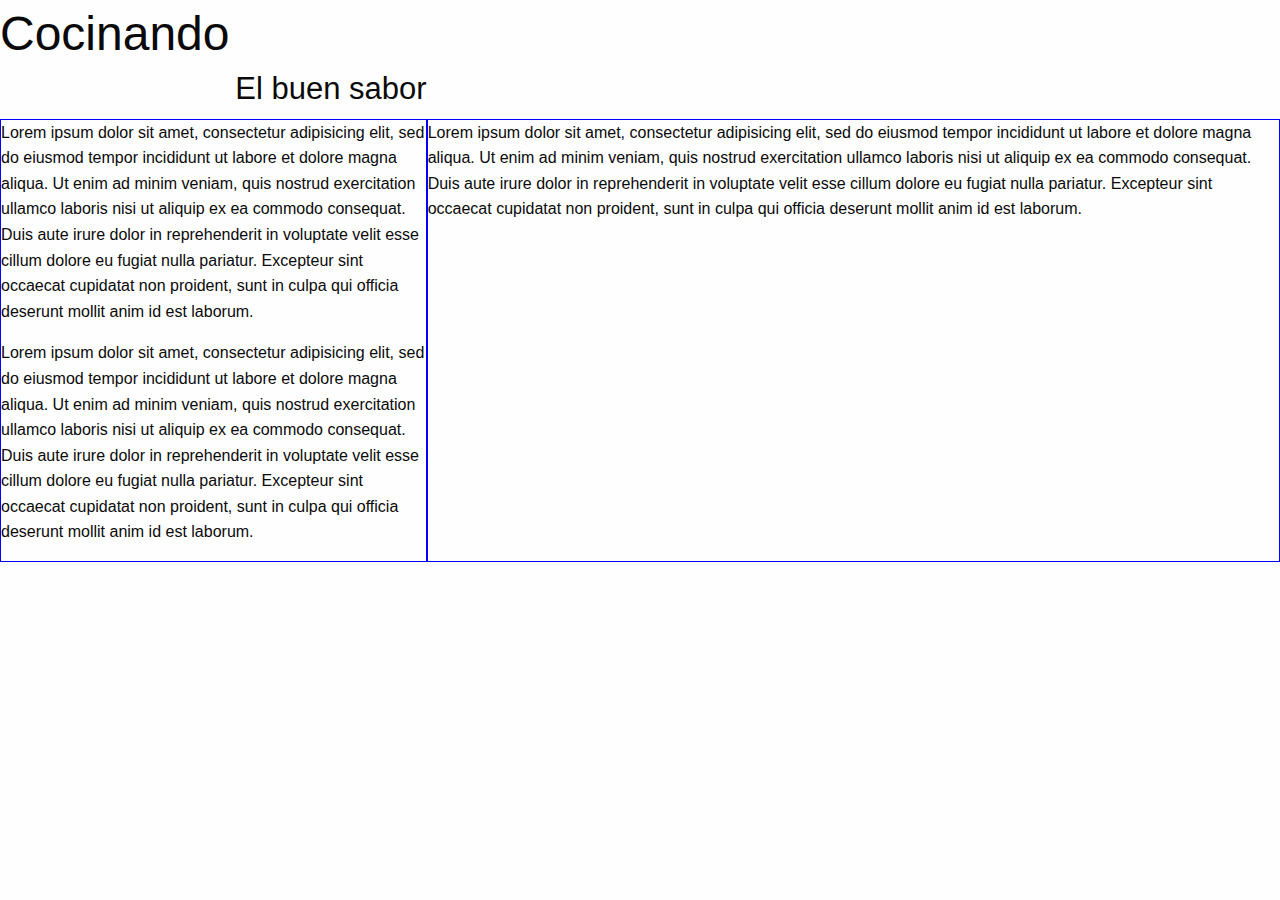
<file: Blog de gastronomia/index.html>
<!doctype html>
<html class="no-js" lang="en" dir="ltr">
  <head>
    <meta charset="utf-8">
    <meta http-equiv="x-ua-compatible" content="ie=edge">
    <meta name="viewport" content="width=device-width, initial-scale=1.0">
    <title>Blog de Gastronomía</title>
    <link rel="stylesheet" href="css/foundation.css">
    <link rel="stylesheet" href="css/app.css">
  </head>
  <body>
    <div class="grid-container fluid">

      <header class="grid-x grid-padding-x">
          <div class="small-6 medium-6 large-4 cells">
              <h1>Cocinando</h1>
              <div class="grid-x align-right">
                <div class="large-12 cells text-right">
                  <h3>El buen sabor</h3>
                </div>
            </div>
        </div>
      </header>

      <div class="grid-x grid-padding-x">
        <aside class="small-6 medium-6 large-4 cells bordes1 grid-y padding-x margin-y">
              <p>Lorem ipsum dolor sit amet, consectetur adipisicing elit, sed do eiusmod tempor incididunt ut labore et dolore magna aliqua. Ut enim ad minim veniam, quis nostrud exercitation ullamco laboris nisi ut aliquip ex ea commodo consequat. Duis aute irure dolor in reprehenderit in voluptate velit esse cillum dolore eu fugiat nulla pariatur. Excepteur sint occaecat cupidatat non proident, sunt in culpa qui officia deserunt mollit anim id est laborum.</p>
              <p>Lorem ipsum dolor sit amet, consectetur adipisicing elit, sed do eiusmod tempor incididunt ut labore et dolore magna aliqua. Ut enim ad minim veniam, quis nostrud exercitation ullamco laboris nisi ut aliquip ex ea commodo consequat. Duis aute irure dolor in reprehenderit in voluptate velit esse cillum dolore eu fugiat nulla pariatur. Excepteur sint occaecat cupidatat non proident, sunt in culpa qui officia deserunt mollit anim id est laborum.</p>  
        </aside>
        <div class="small-6 medium-6 large-8 cells bordes1">
          <p>Lorem ipsum dolor sit amet, consectetur adipisicing elit, sed do eiusmod tempor incididunt ut labore et dolore magna aliqua. Ut enim ad minim veniam, quis nostrud exercitation ullamco laboris nisi ut aliquip ex ea commodo consequat. Duis aute irure dolor in reprehenderit in voluptate velit esse cillum dolore eu fugiat nulla pariatur. Excepteur sint occaecat cupidatat non proident, sunt in culpa qui officia deserunt mollit anim id est laborum.</p>
        </div>
      </div>


    </div>

    <script src="js/vendor/jquery.js"></script>
    <script src="js/vendor/what-input.js"></script>
    <script src="js/vendor/foundation.js"></script>
    <script src="js/app.js"></script>
  </body>
</html>
</file>
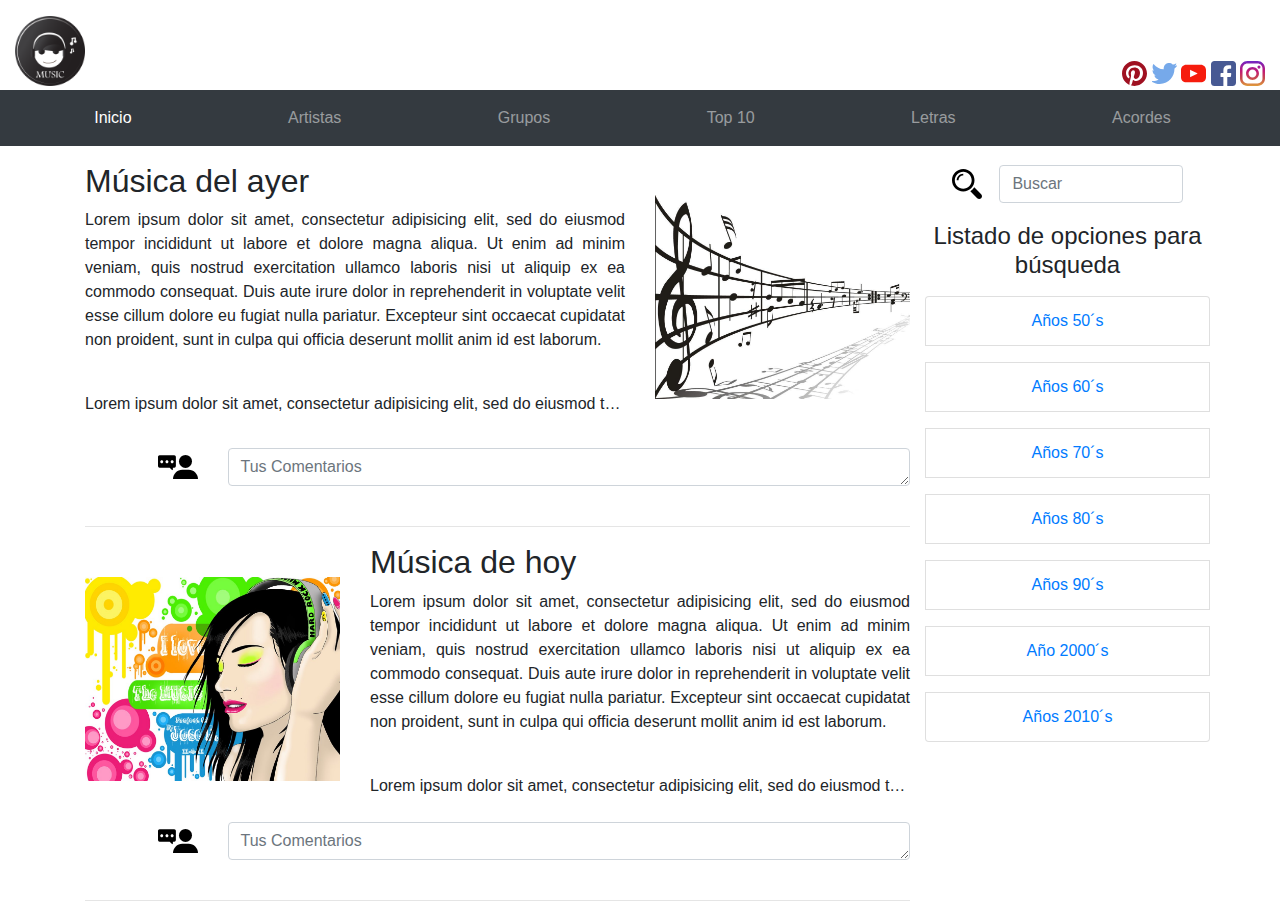
<file: Blog de Musica/index.html>
<!DOCTYPE html>
<html lang="en">
  <head>
    <meta charset="utf-8">
    <meta name="viewport" content="width=device-width, initial-scale=1, shrink-to-fit=no">
    <title></title>
    <link rel="stylesheet" href="css/bootstrap.min.css">
    <link rel="stylesheet" href="css/estilos.css">
  </head>
  <body>
    <header>
    <div class="container-fluid">
      <div class="row d-flex flex-nowrap align-items-end mt-3 ">
        <div class="col-4 ">
          <a href="#"><img src="img/logo.png" class="img-fluid imglogo"></a>
        </div>
        <div class="col-8 text-right ">
          <a href="#"><img src="img/redes1.svg" class="img-fluid redes"></a>
          <a href="#"><img src="img/redes2.svg" class="img-fluid redes"></a>
          <a href="#"><img src="img/redes3.svg" class="img-fluid redes"></a>
          <a href="#"><img src="img/redes4.svg" class="img-fluid redes"></a>
          <a href="#"><img src="img/redes5.svg" class="img-fluid redes"></a>
        </div>
      </div>
    </div>
    </header>
    <nav class="navbar navbar-expand-md navbar-dark bg-dark mt-1 sticky-top">
      <button class="navbar-toggler ml-auto" type="button" data-toggle="collapse" data-target="#navbarNavAltMarkup" aria-controls="navbarNavAltMarkup" aria-expanded="false" aria-label="Toggle navigation">
        <span class="navbar-toggler-icon"></span>
      </button>
      <div class="collapse navbar-collapse" id="navbarNavAltMarkup">
        <div class="col-12 text-center justify-content-around navbar-nav">
          <a class="nav-item nav-link active" href="#">Inicio</a>
          <a class="nav-item nav-link" href="#">Artistas</a>
          <a class="nav-item nav-link" href="#">Grupos</a>
          <a class="nav-item nav-link" href="#">Top 10</a>
          <a class="nav-item nav-link" href="#">Letras</a>
          <a class="nav-item nav-link" href="#">Acordes</a>
        </div>
      </div>
    </nav>

    <div class="container">
    <div class="row mt-3"> <!--Incluye section y aside-->
      <section class="col-12 col-md-9">
        <div class="row justify-content-center align-items-center"> <!--Inicio Post 1-->
          <div class="col-12 col-md-8 text-justify">
            <h2>Música del ayer</h2>
            <p>Lorem ipsum dolor sit amet, consectetur adipisicing elit, sed do eiusmod tempor incididunt ut labore et dolore magna aliqua. Ut enim ad minim veniam, quis nostrud exercitation ullamco laboris nisi ut aliquip ex ea commodo consequat. Duis aute irure dolor in reprehenderit in voluptate velit esse cillum dolore eu fugiat nulla pariatur. Excepteur sint occaecat cupidatat non proident, sunt in culpa qui officia deserunt mollit anim id est laborum.</p>
            <br>
            <p class="text-truncate">Lorem ipsum dolor sit amet, consectetur adipisicing elit, sed do eiusmod tempor incididunt ut labore et dolore magna aliqua. Ut enim ad minim veniam, quis nostrud exercitation ullamco laboris nisi ut aliquip ex ea commodo consequat. Duis aute irure dolor in reprehenderit in voluptate velit esse cillum dolore eu fugiat nulla pariatur. Excepteur sint occaecat cupidatat non proident, sunt in culpa qui officia deserunt mollit anim id est laborum.</p>
          </div>
          <div class="col-12 col-md-4">
            <img src="img/img_der.jpg" class="img-fluid">
          </div>
        </div>

        <div class="row aling-items-center justify-content-center mt-2"> <!--Inicio Formulario-->
          <div class="col-12">
            <form>
              <div class="form-group row align-items-center justify-content-center">
                <label for="colFormLabel" class="col-2 col-form-label text-right"><img src="img/icon_comentario.svg" class="img-fluid iconcoment"></label>
                <div class="col-10">
                  <textarea  class="form-control aling-items-center" id="colFormLabel" rows="1" placeholder="Tus Comentarios" ></textarea>
                </div>
              </div>
            </form>
          </div>
        </div> <!--Fin de formulario y Post 1-->
        <hr>

        <div class="row justify-content-center align-items-center"><!--Inicip Post 2-->
          <div class="col-12 col-md-4">
            <img src="img/img_izq.jpg" class="img-fluid">
          </div>
          <div class="col-12 col-md-8 text-justify">
            <h2>Música de hoy</h2>
            <p>Lorem ipsum dolor sit amet, consectetur adipisicing elit, sed do eiusmod tempor incididunt ut labore et dolore magna aliqua. Ut enim ad minim veniam, quis nostrud exercitation ullamco laboris nisi ut aliquip ex ea commodo consequat. Duis aute irure dolor in reprehenderit in voluptate velit esse cillum dolore eu fugiat nulla pariatur. Excepteur sint occaecat cupidatat non proident, sunt in culpa qui officia deserunt mollit anim id est laborum.</p>
            <br>
            <p class="text-truncate">Lorem ipsum dolor sit amet, consectetur adipisicing elit, sed do eiusmod tempor incididunt ut labore et dolore magna aliqua. Ut enim ad minim veniam, quis nostrud exercitation ullamco laboris nisi ut aliquip ex ea commodo consequat. Duis aute irure dolor in reprehenderit in voluptate velit esse cillum dolore eu fugiat nulla pariatur. Excepteur sint occaecat cupidatat non proident, sunt in culpa qui officia deserunt mollit anim id est laborum.</p>
          </div>
        </div>

        <div class="row aling-items-center justify-content-center"> <!--Inicio Formulario-->
          <div class="col-12">
            <form>
              <div class="form-group row align-items-center justify-content-center">
                <label for="colFormLabel" class="col-2 col-form-label text-right"><img src="img/icon_comentario.svg" class="img-fluid iconcoment"></label>
                <div class="col-10">
                  <textarea  class="form-control aling-items-center" id="colFormLabel" rows="1" placeholder="Tus Comentarios" ></textarea>
                </div>
              </div>
            </form>
          </div>
        </div> <!--Fin de formulario y Post 2-->
        <hr>

      </section><!--Fin del bloque de posteos-->

      <aside class="col-3 d-none d-md-block">
        <div class="row aling-items-center justify-content-center"> <!--Inicio del Aside-->

          <form> <!--Inicio del buscador-->
            <div class="form-group row align-items-center justify-content-center mx-0">
              <label for="colFormLabe2" class="col-2 col-form-label"><img src="img/icon_buscar.svg" class="img-fluid iconbuscar"></label>
              <div class="col-9">
                <input class="form-control" type="search" placeholder="Buscar" aria-label="Search" id="colFormLabe2">
              </div>
            </div>
          </form> <!--Fin del buscador-->

        </div>

        <div class="row aling-items-center justify-content-center">
          <h4 class="text-center">Listado de opciones para búsqueda</h4>
          <div class="list-group col-12 pr-0">
            <a href="#" class="list-group-item text-center my-2">Años 50´s</a>
            <a href="#" class="list-group-item text-center my-2">Años 60´s</a>
            <a href="#" class="list-group-item text-center my-2">Años 70´s</a>
            <a href="#" class="list-group-item text-center my-2">Años 80´s</a>
            <a href="#" class="list-group-item text-center my-2">Años 90´s</a>
            <a href="#" class="list-group-item text-center my-2">Año 2000´s</a>
            <a href="#" class="list-group-item text-center my-2">Años 2010´s</a>
          </div>
        </div>
      </aside>

    </div>
  </div>

 <!-- jQuery first, then Popper.js, then Bootstrap JS -->
    <script src="https://code.jquery.com/jquery-3.3.1.slim.min.js" integrity="sha384-q8i/X+965DzO0rT7abK41JStQIAqVgRVzpbzo5smXKp4YfRvH+8abtTE1Pi6jizo" crossorigin="anonymous"></script>
    <script src="https://cdnjs.cloudflare.com/ajax/libs/popper.js/1.14.0/umd/popper.min.js" integrity="sha384-cs/chFZiN24E4KMATLdqdvsezGxaGsi4hLGOzlXwp5UZB1LY//20VyM2taTB4QvJ" crossorigin="anonymous"></script>
    <script src="js/bootstrap.min.js"></script>
  </body>
</html>
</file>
<file: Blog de gastronomia/css/app.css>
.bordes1{
  border:1px solid blue;
}
.bordes2{
  border:1px solid red;
}

h1{
  margin-bottom: 0;
  padding-bottom: 0;
}
</file>
<file: Blog de Musica/css/estilos.css>
.imglogo{
  max-width: 70px;
  min-width: 50px;
}
.redes{
  max-width: 25px;
  min-width: 10px;
}
.iconcoment{
  max-width: 40px;
  min-width: 30px;
}
.iconbuscar{
  max-width: 30px;
  min-width: 20px;
}
</file>
